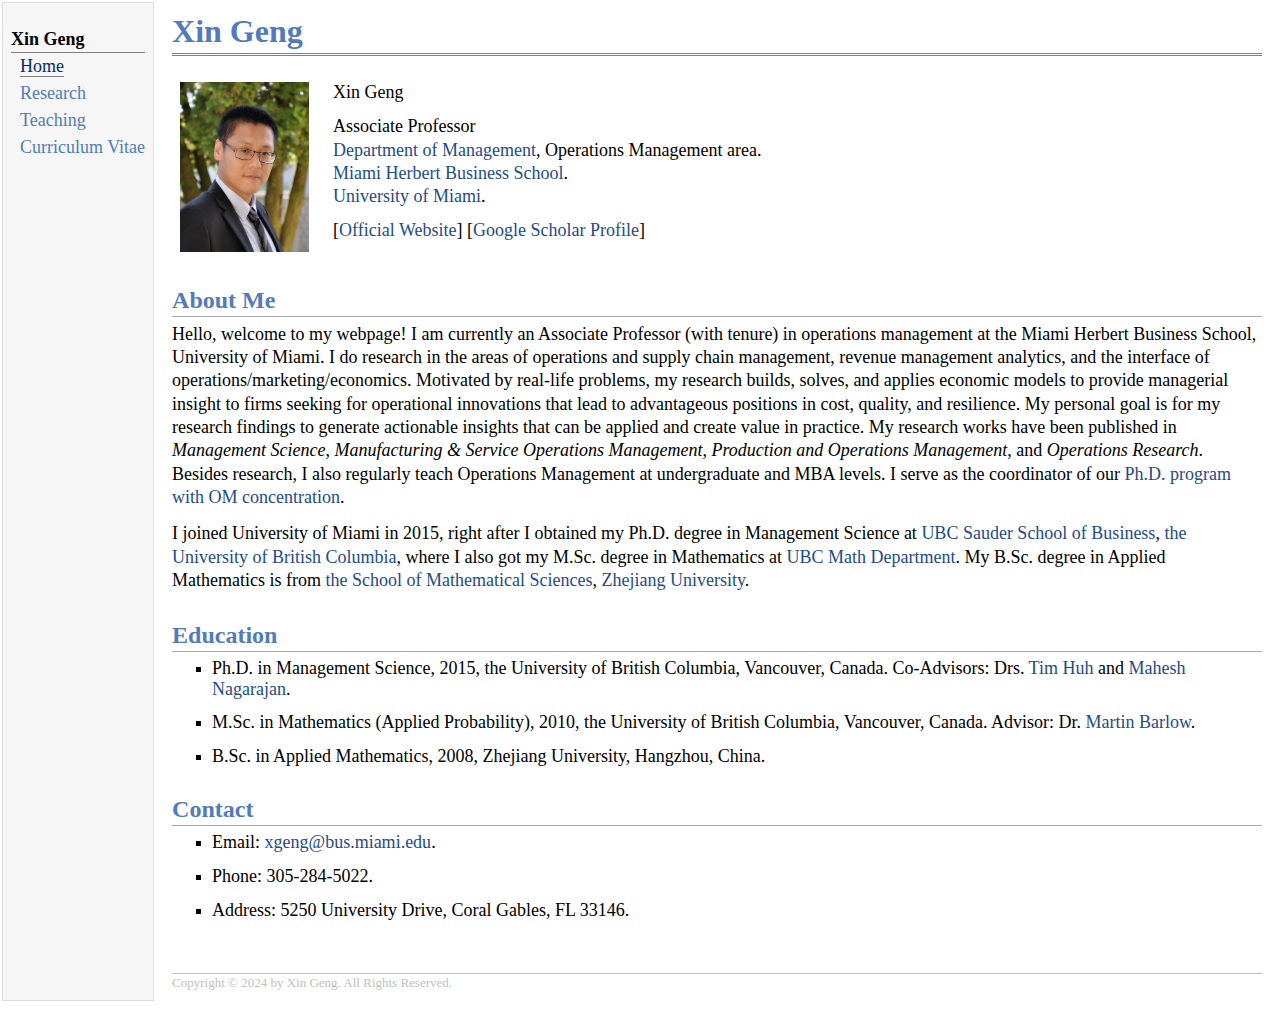
<file: index.html>
<!DOCTYPE html PUBLIC "-//W3C//DTD XHTML 1.1//EN"
  "http://www.w3.org/TR/xhtml11/DTD/xhtml11.dtd">
<html xmlns="http://www.w3.org/1999/xhtml" xml:lang="en">
<!-------- Head specification ---------------------->
<head>
<link rel="shortcut icon" href="Logo_UMweb.png" type="image/png"/>
<meta name="keywords" content="Xin Geng"/> 
<meta name="description" content="Xin Geng, MHBS"/> 
<meta name="distribution" content="global"/> 
<meta name="author" content="Xin Geng"/> 
<meta name="robots" conent="all"/>
<meta name="generator" content="jemdoc, see http://jemdoc.jaboc.net/" />
	<!-- not sure about the following two items... 
<meta http-equiv="Content-Language" content="zh-cn">
<meta http-equiv="Content-Type" content="text/html; charset=gb2312">
	--> 
<link rel="stylesheet" href="jemdoc.css" type="text/css" />
<!-------- title ----------->
<title>Xin Geng</title>
	
<script type="text/javascript"
  src="http://cdn.mathjax.org/mathjax/latest/MathJax.js?config=TeX-AMS-MML_HTMLorMML">
</script>
	
<script type="text/javascript" id="clstr_globe" 
  src="//cdn.clustrmaps.com/globe.js?d=FytemEHksUbBPcWaetCEc2a_rJJ_M3T3Kmpr2VmiZL8">
</script>
	
<script type="text/x-mathjax-config">
  MathJax.Hub.Config({
  tex2jax: {
    inlineMath: [['$','$'], ['\\(','\\)']],
    processEscapes: true
  }
});
</script>
	
<script type="text/javascript" 
	src="http://latex.codecogs.com/latexit.js">
</script>
</head>
<!-------- Body specification ---------------------->
<body>
<font face="Baskerville"> <!-- Global font specification -->
	
	<!-- Build the webpage as a table ----->	
<table summary="Table for page layout." id="tlayout">
<tr valign="top">
<td id="layout-menu"><font size="4">
<div class="menu-category">Xin Geng</div>
<div class="menu-item"><a href="index.html" class="current">Home</a></div>
<div class="menu-item"><a href="research.html">Research</a></div>
<div class="menu-item"><a href="teaching.html">Teaching</a></div>
<div class="menu-item"><a href="cv_xgeng.pdf" target='_blank'>Curriculum Vitae</a></div>  
<!---- temporarily hiding these two items
	<div class="menu-item"><a href="biography.html">Biography</a></div>
	<div class="menu-item"><a href="miscellaneous.html">Miscellaneous</a></div> 
	------->
</td>


<td id="layout-content">
<div id="toptitle">
<h1><font size="6">Xin Geng
</font></h1>
</div>

<!--- Picture on left and the titles on right, arrayed as a table --->
<table class="imgtable"><tr><td>
	<!--<a href="xin_geng.jpg" target="_blank">-->
	<img  src="xin_geng.jpg" alt="Xin's Photo" width="129 in"/> &nbsp;
</td>
<!---------- title description -------------->
<td align="left"><font size="4">
<p style="line-height:87%">Xin Geng</p>
<p>Associate Professor<br/>
<a href="https://www.herbert.miami.edu/faculty-research/academic-departments/management/index.html" target="_blank">Department of Management</a>, Operations Management area.<br/> 
<a href="https://www.herbert.miami.edu/" target="_blank">Miami Herbert Business School</a>.<br/>
<a href="https://welcome.miami.edu/" target="_blank">University of Miami</a>.</p>
<!--<p style="line-height:130%"> <font size="3"></font></p>-->
<p style="line-height:83%"><font size="4">
	[<a href="https://people.miami.edu/profile/4e7b79b418f05bf627f4ade8f2ef0ed9" target="_blank">Official Website</a>] 
	[<a href="https://scholar.google.com/citations?user=5FxxClIAAAAJ&hl=en" target="_blank">Google Scholar Profile</a>] 
</font></p>
</font>
</td>
</tr>
</table>
<!----------------------------->


<!------------------------->
<h2><font size="5">About Me</font></h2>
	
<p><font size="4">
Hello, welcome to my webpage! 
I am currently an Associate Professor (with tenure) in operations management at the Miami Herbert Business School, University of Miami. 
I do research in the areas of operations and supply chain management, revenue management analytics, and the interface of operations/marketing/economics.  
Motivated by real-life problems, my research builds, solves, and applies economic models to provide managerial insight to firms seeking for operational innovations that lead to advantageous positions in cost, quality, and resilience. My personal goal is for my research findings to generate actionable insights that can be applied and create value in practice. 
My research works have been published in 
	<i>Management Science</i>, 
	<i>Manufacturing & Service Operations Management</i>, 
	<i>Production and Operations Management</i>, and 
	<i>Operations Research</i>. 
Besides research, I also regularly teach Operations Management at undergraduate and MBA levels. 
I serve as the coordinator of our 
	<a href="https://www.herbert.miami.edu/graduate/find-and-compare-programs/phd-in-operations-management/index.html" target="_blank">Ph.D. program with OM concentration</a>. 
</p>

<p>
I joined University of Miami in 2015, right after I obtained my Ph.D. degree in Management Science at 
	<a href="https://www.sauder.ubc.ca/" target="_blank">UBC Sauder School of Business</a>, 
	<a href="https://www.ubc.ca/" target="_blank">the University of British Columbia</a>, 
where I also got my M.Sc. degree in Mathematics at 
	<a href="https://www.math.ubc.ca/" target="_blank">UBC Math Department</a>. 
My B.Sc. degree in Applied Mathematics is from 
	<a href="http://www.math.zju.edu.cn/mathen/" target="_blank">the School of Mathematical Sciences</a>, 
	<a href="https://www.zju.edu.cn/english/" target="_blank">Zhejiang University</a>. 
</font></p>

<!------------------------>
<h2><font size="5">Education</font></h2>
<ul>
	<li><font size="4">
		Ph.D. in Management Science, 2015, 
		the University of British Columbia, Vancouver, Canada. 
		Co-Advisors: Drs. <a href="https://www.sauder.ubc.ca/people/tim-huh">Tim Huh</a> 
		and <a href="https://www.sauder.ubc.ca/people/mahesh-nagarajan">Mahesh Nagarajan</a>. 
	</font></li>
	<p style="line-height:130%"> <font size="3"></font></p>
	<li><font size="4">
		M.Sc. in Mathematics (Applied Probability), 2010, 
		the University of British Columbia, Vancouver, Canada. 
		Advisor: Dr. <a href="https://personal.math.ubc.ca/~barlow/" target="_blank">Martin Barlow</a>. 
	</font></li>
	<p style="line-height:130%"> <font size="3"></font></p>
	<li><font size="4">
		B.Sc. in Applied Mathematics, 2008, 
		Zhejiang University, Hangzhou, China. 
	</font></li>
</ul>
	

<!-------------------------->
<h2><font size="5">Contact</font></h2>
<ul>
	<li><font size="4">
		Email: <a href="mailto:xgeng@bus.miami.edu"target="_blank">xgeng@bus.miami.edu</a>.
	</font></li>
	<p style="line-height:130%"> <font size="3"></font></p>
	<li><font size="4">
		Phone: 305-284-5022.
	</font></li>
	<p style="line-height:130%"> <font size="3"></font></p>
	<li><font size="4">
		Address: 5250 University Drive, Coral Gables, FL 33146.
	</font></li>
</ul>
	
<!-- -------- Footer part --------- -->
<div id="footer">
<div id="footer-text">
Copyright &copy 2024 by Xin Geng. All Rights Reserved. 
<!-- Last Modified: November, 2024.-->
</div>
</div>
<!-- ------------------------------- -->
	
</td>
</tr>
</table>	
</font>	
</body>
</html>
</file>
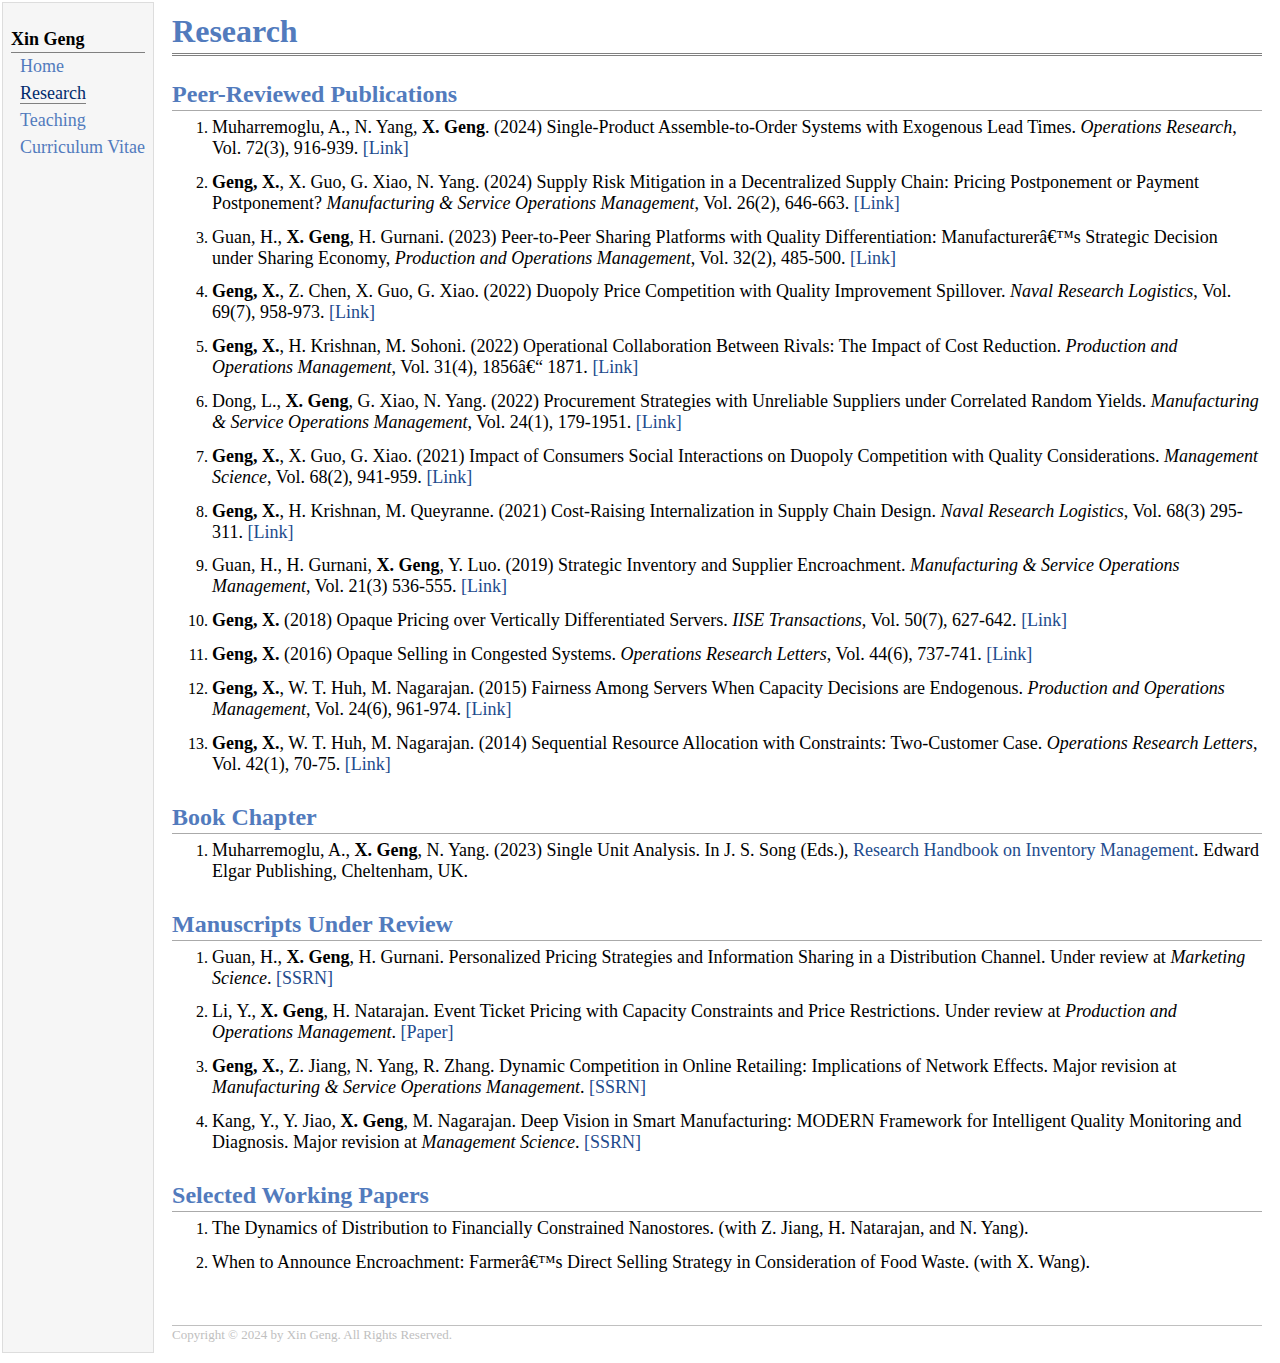
<file: research.html>
<!DOCTYPE html PUBLIC "-//W3C//DTD XHTML 1.1//EN"
  "http://www.w3.org/TR/xhtml11/DTD/xhtml11.dtd">
<html xmlns="http://www.w3.org/1999/xhtml" xml:lang="en">
<!-------- Head specification ---------------------->
<head>
<link rel="shortcut icon" href="Logo_UMweb.png" type="image/png"/>
<meta name="keywords" content="Xin Geng"/> 
<meta name="description" content="Xin Geng, MHBS"/> 
<meta name="distribution" content="global"/> 
<meta name="author" content="Xin Geng"/> 
<meta name="robots" conent="all"/>
<meta name="generator" content="jemdoc, see http://jemdoc.jaboc.net/" />
	<!-- not sure about the following two items... 
<meta http-equiv="Content-Language" content="zh-cn">
<meta http-equiv="Content-Type" content="text/html; charset=gb2312">
	--> 
<link rel="stylesheet" href="jemdoc.css" type="text/css" />
<!-------- title ----------->
<title>Xin Geng</title>
	
<script type="text/javascript"
  src="http://cdn.mathjax.org/mathjax/latest/MathJax.js?config=TeX-AMS-MML_HTMLorMML">
</script>
	
<script type="text/javascript" id="clstr_globe" 
  src="//cdn.clustrmaps.com/globe.js?d=FytemEHksUbBPcWaetCEc2a_rJJ_M3T3Kmpr2VmiZL8">
</script>
	
<script type="text/x-mathjax-config">
  MathJax.Hub.Config({
  tex2jax: {
    inlineMath: [['$','$'], ['\\(','\\)']],
    processEscapes: true
  }
});
</script>
	
<script type="text/javascript" 
	src="http://latex.codecogs.com/latexit.js">
</script>
</head>
<!-------- Body specification ---------------------->
<body>
<font face="Baskerville"> <!-- Global font specification -->
	<!-- Build the webpage as a table ----->
<table summary="Table for page layout." id="tlayout">
<tr valign="top">
<td id="layout-menu"><font size="4">
<div class="menu-category">Xin Geng</div>
<div class="menu-item"><a href="index.html">Home</a></div>
<div class="menu-item"><a href="research.html" class="current">Research</a></div>
<div class="menu-item"><a href="teaching.html">Teaching</a></div>
<div class="menu-item"><a href="cv_xgeng.pdf" target='_blank'>Curriculum Vitae</a></div>  
<!---- temporarily hiding these two items
	<div class="menu-item"><a href="biography.html">Biography</a></div>
	<div class="menu-item"><a href="miscellaneous.html">Miscellaneous</a></div> 
	------->
<br/></td>
	
<td id="layout-content">
<div id="toptitle">
<h1><font size="6">Research
</font></h1>
<!-- <div id="subtitle">

</div> -->
</div>

<!------- 
	Add brief description of the research here...
	------->
	
<h2><font size="5">Peer-Reviewed Publications</font></h2>
<ol type=1 start=1>
<!---------------------->	
<li> <font size="4">Muharremoglu, A., N. Yang, <b>X. Geng</b>. (2024) 
	Single-Product Assemble-to-Order Systems with Exogenous Lead Times. 
	<i>Operations Research</i>, Vol. 72(3), 916-939. 
	<a href="https://doi.org/10.1287/opre.2009.0365" target='_blank'>[Link]</a>
</font></li>
<p style="line-height:180%"> <font size="3"></font></p>
<!---------------------->	
<li> <font size="4"><b>Geng, X.</b>, X. Guo, G. Xiao, N. Yang. (2024) 
	Supply Risk Mitigation in a Decentralized Supply Chain: Pricing Postponement or Payment Postponement? 
	<i>Manufacturing & Service Operations Management</i>, Vol. 26(2), 646-663. 
	<a href="https://doi.org/10.1287/msom.2022.0198" target='_blank'>[Link]</a>
</font></li>
<p style="line-height:180%"> <font size="3"></font></p>
<!---------------------->	
<li> <font size="4">Guan, H., <b>X. Geng</b>, H. Gurnani. (2023)
	Peer-to-Peer Sharing Platforms with Quality Differentiation: Manufacturer’s Strategic Decision under Sharing Economy, 
	<i>Production and Operations Management</i>, Vol. 32(2), 485-500. 
	<a href="https://doi.org/10.1111/poms.13883" target='_blank'>[Link]</a>
</font></li>
<p style="line-height:180%"> <font size="3"></font></p>
<!---------------------->	
<li> <font size="4"><b>Geng, X.</b>, Z. Chen, X. Guo, G. Xiao. (2022)
	Duopoly Price Competition with Quality Improvement Spillover. 
	<i>Naval Research Logistics</i>, Vol. 69(7), 958-973. 
	<a href="https://doi.org/10.1002/nav.22057" target='_blank'>[Link]</a>
</font></li>
<p style="line-height:180%"> <font size="3"></font></p>
<!---------------------->		
<li> <font size="4"><b>Geng, X.</b>, H. Krishnan, M. Sohoni. (2022) 
	Operational Collaboration Between Rivals: The Impact of Cost Reduction.
	<i>Production and Operations Management</i>, Vol. 31(4), 1856– 1871. 
	<a href="https://doi.org/10.1111/poms.13651" target='_blank'>[Link]</a>
</font></li>
<p style="line-height:180%"> <font size="3"></font></p>
<!---------------------->	
<li> <font size="4">Dong, L., <b>X. Geng</b>, G. Xiao, N. Yang. (2022) 
	Procurement Strategies with Unreliable Suppliers under Correlated Random Yields.
	<i>Manufacturing & Service Operations Management</i>, Vol. 24(1), 179-1951. 
	<a href="https://doi.org/10.1287/msom.2020.0918" target='_blank'>[Link]</a>
</font></li>
<p style="line-height:180%"> <font size="3"></font></p>
<!---------------------->
<li> <font size="4"><b>Geng, X.</b>, X. Guo, G. Xiao. (2021) 
	Impact of Consumers Social Interactions on Duopoly Competition with Quality Considerations.
	<i>Management Science</i>, Vol. 68(2), 941-959. 
	<a href="https://doi.org/10.1287/mnsc.2021.3972" target='_blank'>[Link]</a>
</font></li>
<p style="line-height:180%"> <font size="3"></font></p>
<!---------------------->
<li> <font size="4"><b>Geng, X.</b>, H. Krishnan, M. Queyranne. (2021) 
	Cost-Raising Internalization in Supply Chain Design.
	<i>Naval Research Logistics</i>, Vol. 68(3) 295-311. 
	<a href="https://doi.org/10.1002/nav.21951" target='_blank'>[Link]</a>
</font></li>
<p style="line-height:180%"> <font size="3"></font></p>
<!---------------------->
<li> <font size="4">Guan, H., H. Gurnani, <b>X. Geng</b>, Y. Luo. (2019) 
	Strategic Inventory and Supplier Encroachment.
	<i>Manufacturing & Service Operations Management</i>, Vol. 21(3) 536-555. 
	<a href="https://doi.org/10.1287/msom.2018.0705" target='_blank'>[Link]</a>
</font></li>
<p style="line-height:180%"> <font size="3"></font></p>
<!---------------------->
<li> <font size="4"><b>Geng, X.</b> (2018) 
	Opaque Pricing over Vertically Differentiated Servers.
	<i>IISE Transactions</i>, Vol. 50(7), 627-642. 
	<a href="https://doi.org/10.1080/24725854.2018.1434332" target='_blank'>[Link]</a>
</font></li>
<p style="line-height:180%"> <font size="3"></font></p>
<!---------------------->
<li> <font size="4"><b>Geng, X.</b> (2016) 
	Opaque Selling in Congested Systems.
	<i>Operations Research Letters</i>, Vol. 44(6), 737-741. 
	<a href="https://doi.org/10.1016/j.orl.2016.09.005" target='_blank'>[Link]</a>
</font></li>
<p style="line-height:180%"> <font size="3"></font></p>
<!---------------------->
<li> <font size="4"><b>Geng, X.</b>, W. T. Huh, M. Nagarajan. (2015) 
	Fairness Among Servers When Capacity Decisions are Endogenous.
	<i>Production and Operations Management</i>, Vol. 24(6), 961-974. 
	<a href="https://doi.org/10.1111/poms.12305" target='_blank'>[Link]</a>
</font></li>
<p style="line-height:180%"> <font size="3"></font></p>
<!---------------------->
<li> <font size="4"><b>Geng, X.</b>, W. T. Huh, M. Nagarajan. (2014)
	Sequential Resource Allocation with Constraints: Two-Customer Case.
	<i>Operations Research Letters</i>, Vol. 42(1), 70-75. 
	<a href="https://doi.org/10.1016/j.orl.2013.12.004" target='_blank'>[Link]</a>
</font></li>
<p style="line-height:180%"> <font size="3"></font></p>
<!---------------------->
</ol>
<!----------------------------------------------------------------------------------------->

<h2><font size="5">Book Chapter</font></h2>
<ol type=1 start=1>
<!---------------------->	
<li> <font size="4">Muharremoglu, A., <b>X. Geng</b>, N. Yang. (2023) 
	Single Unit Analysis. 
	In J. S. Song (Eds.),  
	<a href="https://www.e-elgar.com/shop/usd/research-handbook-on-inventory-management-9781800377097.html?srsltid=AfmBOoqirXEt07u6ON3GIfaY9-uA02s6Hpfu1DSm9JdU8rSMVMXVceTj" target='_blank'>Research Handbook on Inventory Management</a>. 
	Edward Elgar Publishing, Cheltenham, UK. 
</font></li>
<p style="line-height:180%"> <font size="3"></font></p>
<!---------------------->
</ol>
<!----------------------------------------------------------------------------------------->


	
<h2><font size="5">Manuscripts Under Review</font></h2>
<ol type=1 start=1>
<!---------------------->
<li> <font size="4">Guan, H., <b>X. Geng</b>, H. Gurnani.
	Personalized Pricing Strategies and Information Sharing in a Distribution Channel.
	Under review at <i>Marketing Science</i>. 
	<a href="https://ssrn.com/abstract=4451792" target='_blank'>[SSRN]</a>
</font></li>
<p style="line-height:180%"> <font size="3"></font></p>
<!---------------------->
<li> <font size="4">Li, Y., <b>X. Geng</b>, H. Natarajan. 
	Event Ticket Pricing with Capacity Constraints and Price Restrictions. 
	Under review at <i>Production and Operations Management</i>. 
	<a href="papers/ETP.pdf" target='_blank'>[Paper]</a>
</font></li>
<p style="line-height:180%"> <font size="3"></font></p>
<!---------------------->
<li> <font size="4"><b>Geng, X.</b>, Z. Jiang, N. Yang, R. Zhang.
	Dynamic Competition in Online Retailing: Implications of Network Effects. 
	Major revision at <i>Manufacturing & Service Operations Management</i>. 
	<a href="https://ssrn.com/abstract=4074212" target='_blank'>[SSRN]</a>
</font></li>
<p style="line-height:180%"> <font size="3"></font></p>
<!---------------------->
<li> <font size="4">Kang, Y., Y. Jiao, <b>X. Geng</b>, M. Nagarajan.
	Deep Vision in Smart Manufacturing: MODERN Framework for Intelligent Quality Monitoring and Diagnosis. 
	Major revision at <i>Management Science</i>. 
	<a href="https://ssrn.com/abstract=4856345" target='_blank'>[SSRN]</a>
</font></li>
<p style="line-height:180%"> <font size="3"></font></p>
<!---------------------->
</ol>
<!----------------------------------------------------------------------------------------->

	
<h2><font size="5">Selected Working Papers</font></h2>
<ol type=1 start=1>
<!---------------------->	
<li> <font size="4">
	The Dynamics of Distribution to Financially Constrained Nanostores. 
	(with Z. Jiang, H. Natarajan, and N. Yang). 
</font></li>
<p style="line-height:180%"> <font size="3"></font></p>
<!---------------------->	
<li> <font size="4">
	When to Announce Encroachment: Farmer’s Direct Selling Strategy in Consideration of Food Waste. 
	(with X. Wang). 
</font></li>
<p style="line-height:180%"> <font size="3"></font></p>
<!---------------------->
</ol>
<!----------------------------------------------------------------------------------------->



	
<!-- -------- Footer part --------- -->
<div id="footer">
<div id="footer-text">
Copyright &copy 2024 by Xin Geng. All Rights Reserved. <br>
<!-- Last Modified: November, 2024.-->
</div>
</div>
<!-- ------------------------------- -->

</td>
</tr>
</table>
</font>
</body>
</html>
</file>
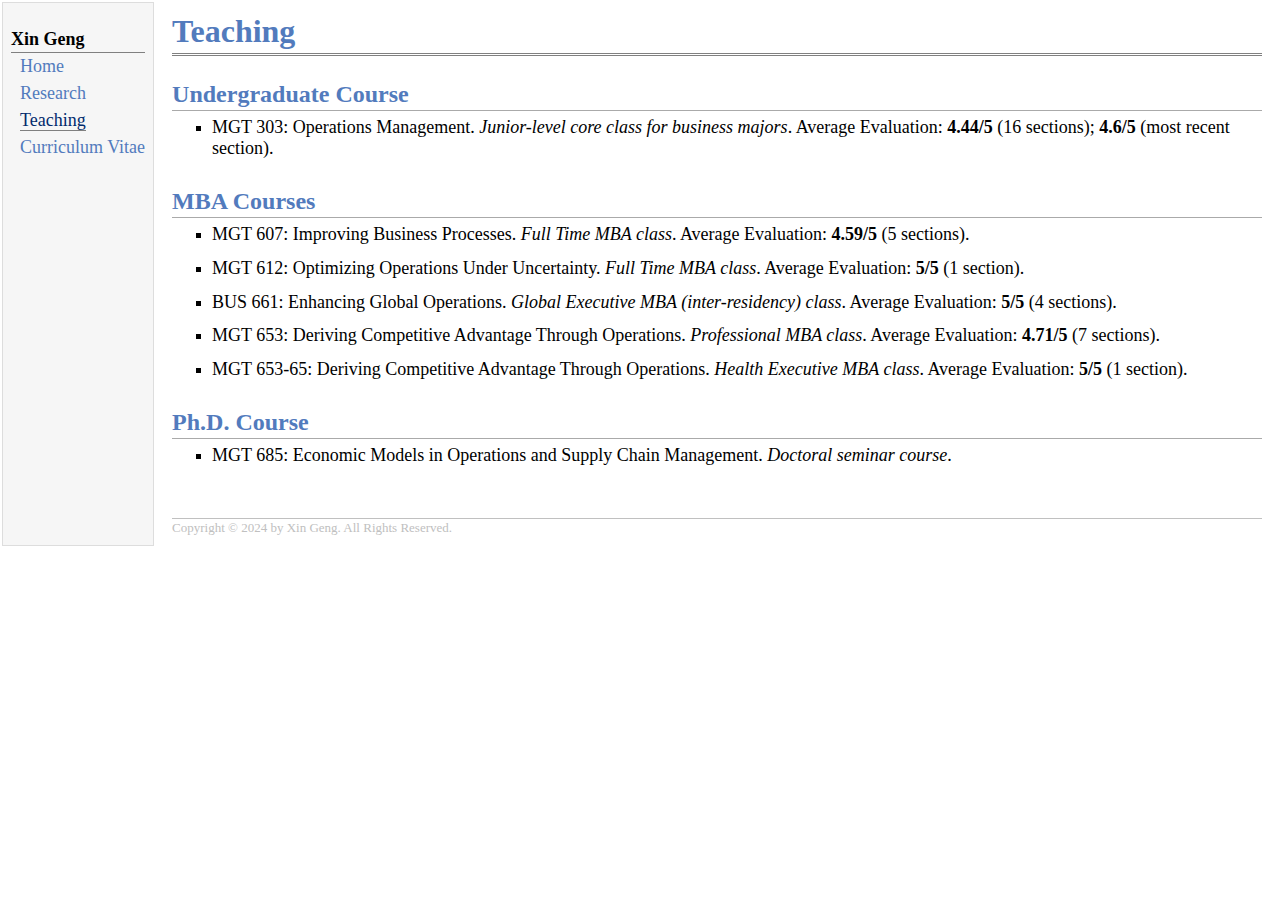
<file: teaching.html>
<!DOCTYPE html PUBLIC "-//W3C//DTD XHTML 1.1//EN"
  "http://www.w3.org/TR/xhtml11/DTD/xhtml11.dtd">
<html xmlns="http://www.w3.org/1999/xhtml" xml:lang="en">
<!-------- Head specification ---------------------->
<head>
<link rel="shortcut icon" href="Logo_UMweb.png" type="image/png"/>
<meta name="keywords" content="Xin Geng"/> 
<meta name="description" content="Xin Geng, MHBS"/> 
<meta name="distribution" content="global"/> 
<meta name="author" content="Xin Geng"/> 
<meta name="robots" conent="all"/>
<meta name="generator" content="jemdoc, see http://jemdoc.jaboc.net/" />
	<!-- not sure about the following two items... 
<meta http-equiv="Content-Language" content="zh-cn">
<meta http-equiv="Content-Type" content="text/html; charset=gb2312">
	--> 
<link rel="stylesheet" href="jemdoc.css" type="text/css" />
<!-------- title ----------->
<title>Xin Geng</title>
	
<script type="text/javascript"
  src="http://cdn.mathjax.org/mathjax/latest/MathJax.js?config=TeX-AMS-MML_HTMLorMML">
</script>
	
<script type="text/javascript" id="clstr_globe" 
  src="//cdn.clustrmaps.com/globe.js?d=FytemEHksUbBPcWaetCEc2a_rJJ_M3T3Kmpr2VmiZL8">
</script>
	
<script type="text/x-mathjax-config">
  MathJax.Hub.Config({
  tex2jax: {
    inlineMath: [['$','$'], ['\\(','\\)']],
    processEscapes: true
  }
});
</script>
	
<script type="text/javascript" 
	src="http://latex.codecogs.com/latexit.js">
</script>
</head>
<!-------- Body specification ---------------------->
<body>
<font face="Baskerville"> <!-- Global font specification -->
	<!-- Build the webpage as a table ----->

<table summary="Table for page layout." id="tlayout">
<tr valign="top">
<td id="layout-menu"><font size="4">
<div class="menu-category">Xin Geng</div>
<div class="menu-item"><a href="index.html">Home</a></div>
<div class="menu-item"><a href="research.html">Research</a></div>
<div class="menu-item"><a href="teaching.html" class="current">Teaching</a></div>
<div class="menu-item"><a href="cv_xgeng.pdf" target='_blank'>Curriculum Vitae</a></div>  
<!---- temporarily hiding these two items
	<div class="menu-item"><a href="biography.html">Biography</a></div>
	<div class="menu-item"><a href="miscellaneous.html">Miscellaneous</a></div> 
	------->
<br/></td>
	
<td id="layout-content">
<div id="toptitle">
<h1><font size="6">Teaching</font>
</h1>
</div>
<!------- 
	Add brief description of the teaching here...
	------->

<h2><font size="5">Undergraduate Course</font></h2>
<ul>
<!---------------------->
<li> <font size="4">
	MGT 303: Operations Management. 
	<i>Junior-level core class for business majors</i>. 
	Average Evaluation: <b>4.44/5</b> (16 sections); <b>4.6/5</b> (most recent section).
</font></li>
<p style="line-height:180%"> <font size="3"></font></p>
<!---------------------->
</ul>
<!----------------------------------------------------------------------------------------->

	
<h2><font size="5">MBA Courses</font></h2>
<ul>
<!---------------------->
<li> <font size="4">
	MGT 607: Improving Business Processes. 
	<i>Full Time MBA class</i>. 
	Average Evaluation: <b>4.59/5</b> (5 sections).
</font></li>
<p style="line-height:180%"> <font size="3"></font></p>
<!---------------------->
<li> <font size="4">
	MGT 612: Optimizing Operations Under Uncertainty. 
	<i>Full Time MBA class</i>. 
	Average Evaluation: <b>5/5</b> (1 section).
</font></li>
<p style="line-height:180%"> <font size="3"></font></p>
<!---------------------->
<li> <font size="4">
	BUS 661: Enhancing Global Operations. 
	<i>Global Executive MBA (inter-residency) class</i>. 
	Average Evaluation: <b>5/5</b> (4 sections).
</font></li>
<p style="line-height:180%"> <font size="3"></font></p>
<!---------------------->
<li> <font size="4">
	MGT 653: Deriving Competitive Advantage Through Operations. 
	<i>Professional MBA class</i>. 
	Average Evaluation: <b>4.71/5</b> (7 sections). 
</font></li>
<p style="line-height:180%"> <font size="3"></font></p>
<!---------------------->
<li> <font size="4">
	MGT 653-65: Deriving Competitive Advantage Through Operations. 
	<i>Health Executive MBA class</i>. 
	Average Evaluation: <b>5/5</b> (1 section). 
</font></li>
<p style="line-height:180%"> <font size="3"></font></p>
<!---------------------->
</ul>
<!----------------------------------------------------------------------------------------->

	
<h2><font size="5">Ph.D. Course</font></h2>
<ul>
<!---------------------->
<li> <font size="4">
	MGT 685: Economic Models in Operations and Supply Chain Management. 
	<i>Doctoral seminar course</i>. 
</font></li>
<p style="line-height:180%"> <font size="3"></font></p>
<!---------------------->
</ul>
<!----------------------------------------------------------------------------------------->





<!-- -------- Footer part --------- -->
<div id="footer">
<div id="footer-text">
Copyright &copy 2024 by Xin Geng. All Rights Reserved. <br>
<!-- Last Modified: November, 2024.-->
</div>
</div>
<!-- ------------------------------- -->
	
	
</td>
</tr>
</table>
</font>
</body>
</html>
</file>
<file: jemdoc.css>
/* Default css file for jemdoc. */

table#tlayout {
    border: none;
    border-collapse: separate;
    background: white;
}

body {
	background: white;
	font-family: Georgia, serif;
	padding-bottom: 8px;
	margin: 0;
}

#layout-menu {
	background: #f6f6f6;
	border: 1px solid #dddddd;
	padding-top: 0.5em;
	padding-left: 8px;
	padding-right: 8px;
	font-size: 1.0em;
	width: auto;
	white-space: nowrap;
    text-align: left;
    vertical-align: top;
}

#layout-menu td {
	background: #f4f4f4;
    vertical-align: top;
}

#layout-content {
	padding-top: 0.0em;
	padding-left: 1.0em;
	padding-right: 1.0em;
    border: none;
    background: white;
    text-align: left;
    vertical-align: top;
}

#layout-menu a {
	line-height: 1.5em;
	margin-left: 0.5em;
}

tt {
    background: #ffffdd;
}

pre, tt {
	font-size: 90%;
	font-family: monaco, monospace;
}

a, a > tt {
	color: #224b8d;
	text-decoration: none;
}

a:hover {
	border-bottom: 1px gray dotted;
}

#layout-menu a.current:link, #layout-menu a.current:visited {
	color: #022b6d;
	border-bottom: 1px gray solid;
}
#layout-menu a:link, #layout-menu a:visited, #layout-menu a:hover {
	color: #527bbd;
	text-decoration: none;
}
#layout-menu a:hover {
	text-decoration: none;
}

div.menu-category {
	border-bottom: 1px solid gray;
	margin-top: 0.8em;
	padding-top: 0.2em;
	padding-bottom: 0.1em;
	font-weight: bold;
}

div.menu-item {
	padding-left: 16px;
	text-indent: -16px;
}

div#toptitle {
	padding-bottom: 0.2em;
	margin-bottom: 1.5em;
	border-bottom: 3px double gray;
}

/* Reduce space if we begin the page with a title. */
div#toptitle + h2, div#toptitle + h3 {
	margin-top: -0.7em;
}

div#subtitle {
	margin-top: 0.0em;
	margin-bottom: 0.0em;
	padding-top: 0em;
	padding-bottom: 0.1em;
}

em {
	font-style: italic;
}

strong {
	font-weight: bold;
}


h1, h2, h3 {
	color: #527bbd;
	margin-top: 0.7em;
	margin-bottom: 0.3em;
	padding-bottom: 0.2em;
	line-height: 1.0;
	padding-top: 0.5em;
	border-bottom: 1px solid #aaaaaa;
}

h1 {
	font-size: 165%;
}

h2 {
	padding-top: 0.8em;
	font-size: 125%;
}

h2 + h3 {
    padding-top: 0.2em;
}

h3 {
	font-size: 110%;
	border-bottom: none;
}

p {
	margin-top: 0.0em;
	margin-bottom: 0.8em;
	padding: 0;
	line-height: 1.3;
}

pre {
	padding: 0;
	margin: 0;
}

div#footer {
	font-size: small;
	border-top: 1px solid #c0c0c0;
	padding-top: 0.1em;
	margin-top: 4.0em;
	color: #c0c0c0;
}

div#footer a {
	color: #80a0b0;
}

div#footer-text {
	float: left;
	padding-bottom: 8px;
}

ul, ol, dl {
	margin-top: 0.2em;
	padding-top: 0;
	margin-bottom: 0.8em;
}

dt {
	margin-top: 0.5em;
	margin-bottom: 0;
}

dl {
	margin-left: 20px;
}

dd {
	color: #222222;
}

dd > *:first-child {
	margin-top: 0;
}

ul {
	list-style-position: outside;
	list-style-type: square;
}

p + ul, p + ol {
	margin-top: -0.5em;
}

li ul, li ol {
	margin-top: -0.3em;
}

ol {
	list-style-position: outside;
	list-style-type: decimal;
}

li p, dd p {
	margin-bottom: 0.3em;
}


ol ol {
	list-style-type: lower-alpha;
}

ol ol ol {
	list-style-type: lower-roman;
}

p + div.codeblock {
	margin-top: -0.6em;
}

div.codeblock, div.infoblock {
	margin-right: 0%;
	margin-top: 1.2em;
	margin-bottom: 1.3em;
}

div.blocktitle {
	font-weight: bold;
	color: #cd7b62;
	margin-top: 1.2em;
	margin-bottom: 0.1em;
}

div.blockcontent {
	border: 1px solid silver;
	padding: 0.3em 0.5em;
}

div.infoblock > div.blockcontent {
	background: #ffffee;
}

div.blockcontent p + ul, div.blockcontent p + ol {
	margin-top: 0.4em;
}

div.infoblock p {
	margin-bottom: 0em;
}

div.infoblock li p, div.infoblock dd p {
	margin-bottom: 0.5em;
}

div.infoblock p + p {
	margin-top: 0.8em;
}

div.codeblock > div.blockcontent {
	background: #f6f6f6;
}

span.pycommand {
	color: #000070;
}

span.statement {
	color: #008800;
}
span.builtin {
	color: #000088;
}
span.special {
	color: #990000;
}
span.operator {
	color: #880000;
}
span.error {
	color: #aa0000;
}
span.comment, span.comment > *, span.string, span.string > * {
	color: #606060;
}

@media print {
	#layout-menu { display: none; }
}

#fwtitle {
	margin: 2px;
}

#fwtitle #toptitle {
	padding-left: 0.5em;
	margin-bottom: 0.5em;
}

#layout-content h1:first-child, #layout-content h2:first-child, #layout-content h3:first-child {
	margin-top: -0.7em;
}

div#toptitle h1, #layout-content div#toptitle h1 {
	margin-bottom: 0.0em;
	padding-bottom: 0.1em;
	padding-top: 0;
	margin-top: 0.5em;
	border-bottom: none;
}

img.eq {
	padding: 0;
	padding-left: 0.1em;
	padding-right: 0.1em;
	margin: 0;
}

img.eqwl {
	padding-left: 2em;
	padding-top: 0.6em;
	padding-bottom: 0.2em;
	margin: 0;
}

table {
    border: 2px solid black;
    border-collapse: collapse;
}

td {
    padding: 2px;
    padding-left: 0.5em;
    padding-right: 0.5em;
    text-align: center;
    border: 1px solid gray;
}

table + table {
    margin-top: 1em;
}

tr.heading {
    font-weight: bold;
    border-bottom: 2px solid black;
}

img {
    border: none;
}

table.imgtable, table.imgtable td {
    border: none;
    text-align: left;
}
</file>
